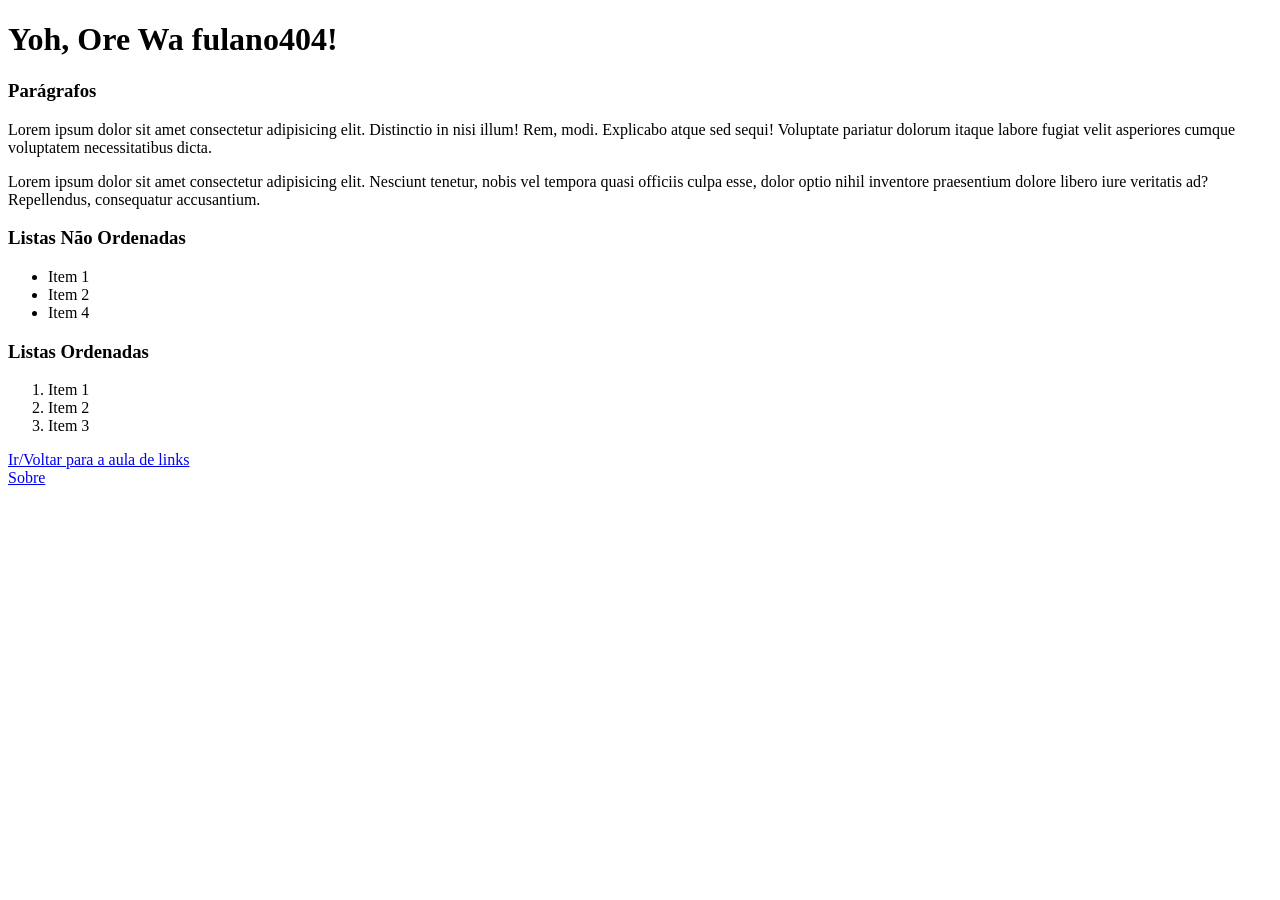
<file: 1ª Etapa - HTML/index.html>
<!DOCTYPE html>
<html lang="pt-br">

<head>
    <meta charset="UTF-8">
    <title> Primeira Pag do cur Odin</title>
</head>

<body>
    <h1> Yoh, Ore Wa fulano404!</h1>
    <!--Parágrafos-->
    <h3> Parágrafos</h3>

    <p> Lorem ipsum dolor sit amet consectetur adipisicing elit. Distinctio in nisi illum! Rem, modi. Explicabo atque sed sequi! Voluptate pariatur dolorum itaque labore fugiat velit asperiores cumque voluptatem necessitatibus dicta.</p>
    <p> Lorem ipsum dolor sit amet consectetur adipisicing elit. Nesciunt tenetur, nobis vel tempora quasi officiis culpa esse, dolor optio nihil inventore praesentium dolore libero iure veritatis ad? Repellendus, consequatur accusantium. </p>

    <!-- Lista não Ordenada-->
    <h3>Listas Não Ordenadas</h3>
    <ul>
        <li> Item 1</li>
        <li> Item 2</li>
        <li> Item 4</li>
    </ul>

    <!-- Listas Ordenadas-->
    <h3> Listas Ordenadas</h3>
    <ol>
        <li> Item 1</li>
        <li> Item 2</li>
        <li> Item 3</li>
    </ol>

    <a href="Páginas/links-e-imagens.html"> Ir/Voltar para a aula de links</a> <br>
    <a href="Páginas/sobre.html"> Sobre</a>
</body>

</html>
</file>
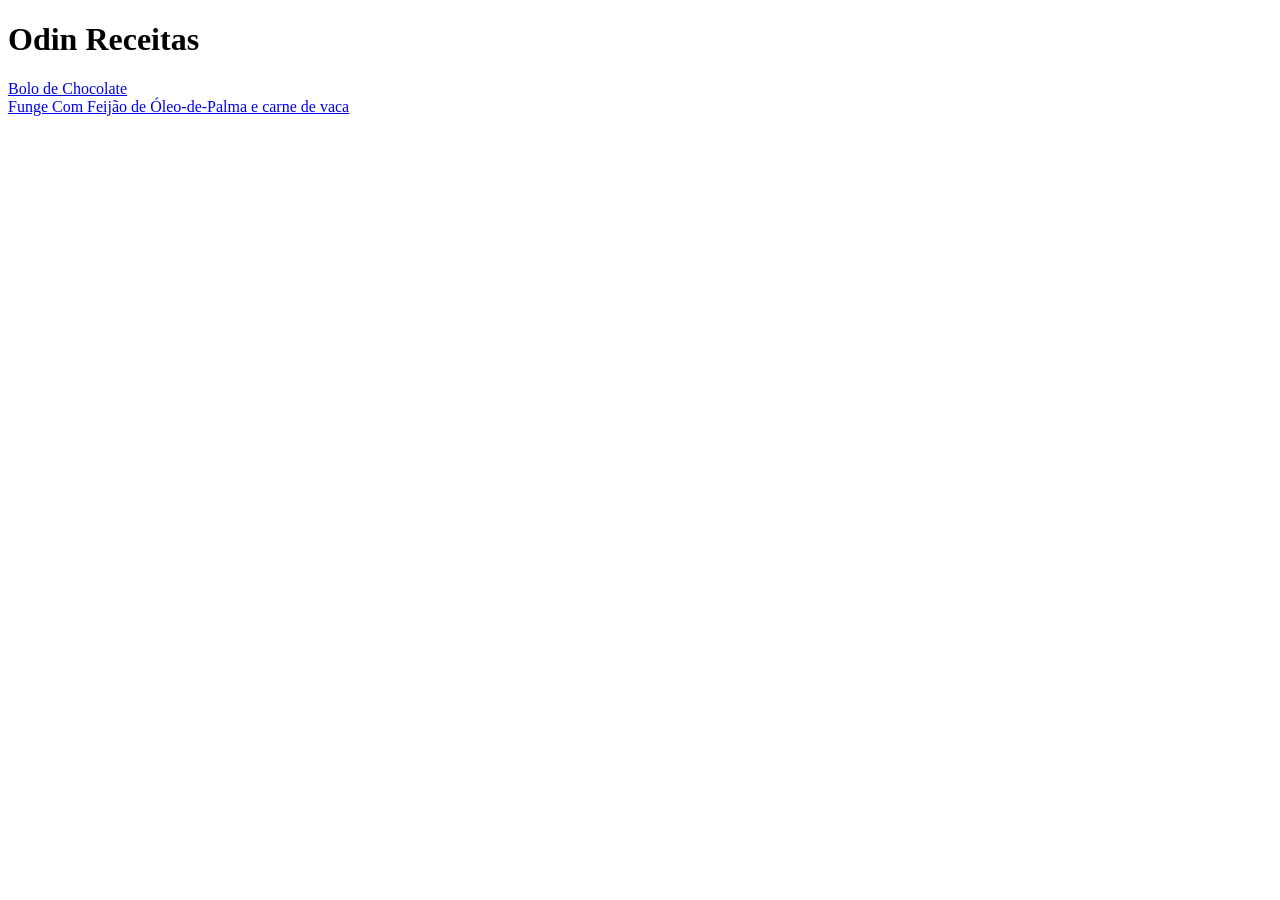
<file: 1ª Projecto - Html - Receitas/index.html>
<!DOCTYPE html>
<html lang="Pt-br">

<head>
    <meta charset="UTF-8">
    <title> Home Page</title>
</head>

<body>
    <h1>Odin Receitas</h1>
    <a href="páginas/Bolo_de_chocolate.html">Bolo de Chocolate</a>
    <br>
    <a href="páginas/funge.html"> Funge Com Feijão de Óleo-de-Palma e carne de vaca</a>
</body>

</html>
</file>
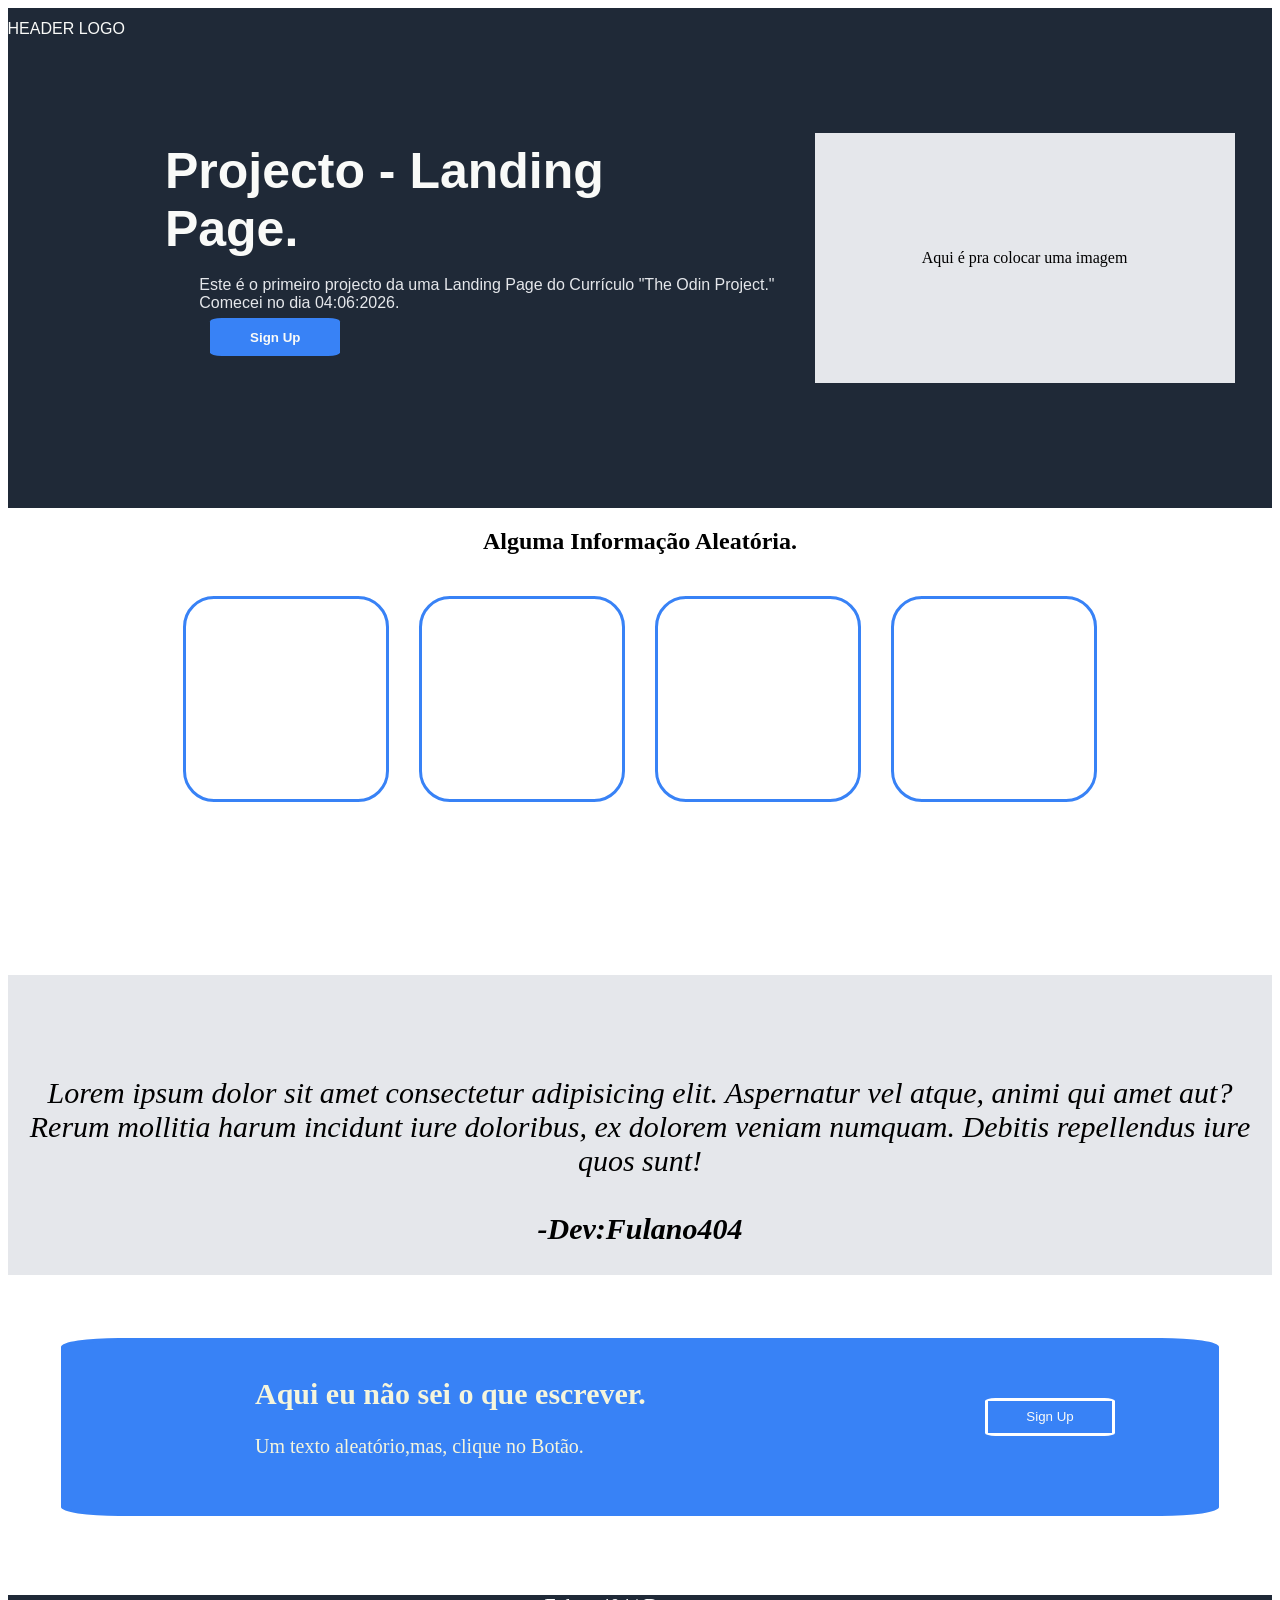
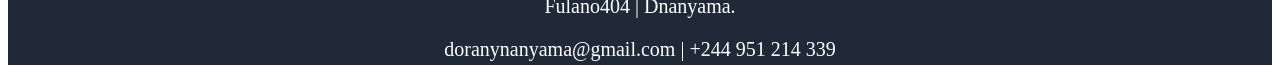
<file: 2º Projecto - Landing Page/index.html>
<!DOCTYPE <!DOCTYPE html>

<html>

<head style="background-color: #1f2937;">
    <meta charset="utf-8">
    <title>Home Page</title>
    <meta name="viewport" content="width=device-width, initial-scale=1">
    <link rel="stylesheet" href="css/style.css">
</head>

<body>
    <section class="hero_section">
        <div class="hero">

            <p class="logo_text">HEADER LOGO</p>

            <div id="hero_item">
                <h1 class="hero_h1">Projecto - Landing Page.</h1>

            </div>

            <p class="hero_p1"> Este é o primeiro projecto da uma Landing Page do Currículo "The Odin Project."<br> Comecei no dia 04:06:2026.</p>
            <div class="hero_item">Aqui é pra colocar uma imagem

            </div>
        </div>
        <button class="hero_button"> <strong>Sign Up</strong></button>
    </section>

    <section class="segunda_section">

        <h1 class="segunda_section"> Alguma Informação Aleatória.</h1>
        <div class="conteiner1">

            <div class="item1"></div>
            <div class="item1"></div>
            <div class="item1"></div>
            <div class="item1"></div>

        </div>
    </section>

    <section class="section_2">

        <div class="conteiner3">
            <p class="p2"> Lorem ipsum dolor sit amet consectetur adipisicing elit. Aspernatur vel atque, animi qui amet aut? Rerum mollitia harum incidunt iure doloribus, ex dolorem veniam numquam. Debitis repellendus iure quos sunt!
                <br> <br> <strong> -Dev:Fulano404</strong>
            </p>

        </div>

    </section>

    <section class="section_3">
        <div class="conteiner4">
            <div class="item3">
                <h1 class="h1_5"> Aqui eu não sei o que escrever.</h1>
                <p class="p6"> Um texto aleatório,mas, clique no Botão.</p>
                <button class="button2"> Sign Up</button>
            </div>

        </div>

    </section>
    <footer>
        <p class="p4"> Fulano404 | Dnanyama.</p>
        <p class="p4"> doranynanyama@gmail.com | +244 951 214 339</p>
    </footer>
</body>

</html>
</file>
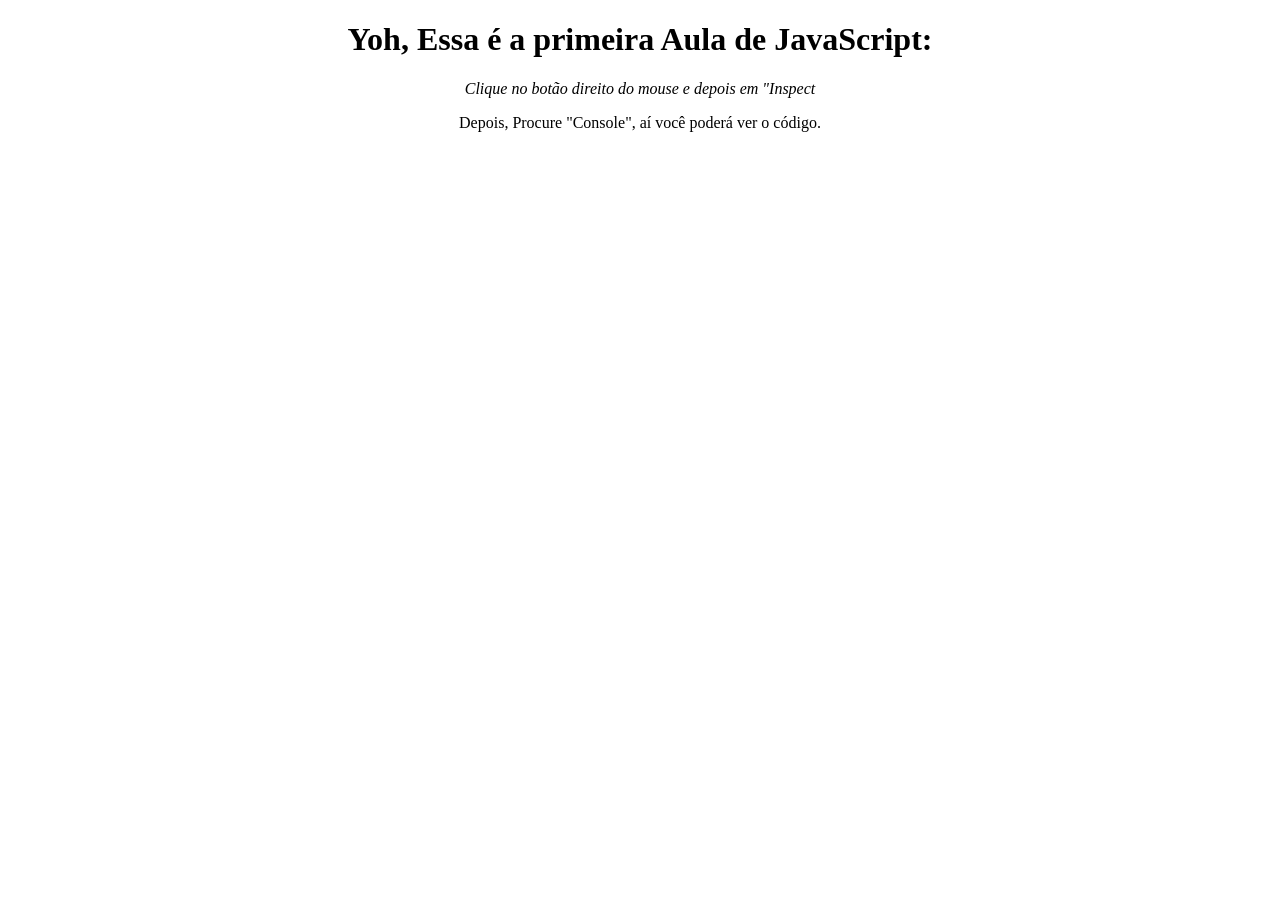
<file: 3ª Etapa - JavaScript/Index.html>
<!DOCTYPE html>
<html lang="pt-br">

<head>
    <meta charset="UTF-8">
    <meta name="viewport" content="width=device-width, initial-scale=1.0">
    <title>Document</title>
</head>

<body>

    <h1 style="text-align: center;"> Yoh, Essa é a primeira Aula de JavaScript:</h1>

    <p style="text-align: center; font-style: oblique;">Clique no botão direito do mouse e depois em "Inspect</p>
    <p style="text-align: center;">Depois, Procure "Console", aí você poderá ver o código.</p>

    <script>
        console.log("Yoh, Isekai!");

        let primeironame = "Gracieth";
        let lastname = "Morais.";

        console.log(primeironame);
        console.log(lastname);

        let idade = 18;
        console.log(idade);

        idade = 54;

        console.log(idade);

        const pi = 3.14;
        pi = 10;

        console.log(pi); // Aqui dará um erro.

        console.log(23 + 97) // 120

        Console.log((4 + 6 + 9) / 77) // 0.24675

        let a = 10;
        console.log(a); // 10

        a + 4;

        console.log(a);

        let b = 7 * a;

        console.log(b);


        const máx = 57;
        const real = -13;
        const percentagem = máx / real;
        console.log(percentagem);
    </script>
</body>

</html>
</file>
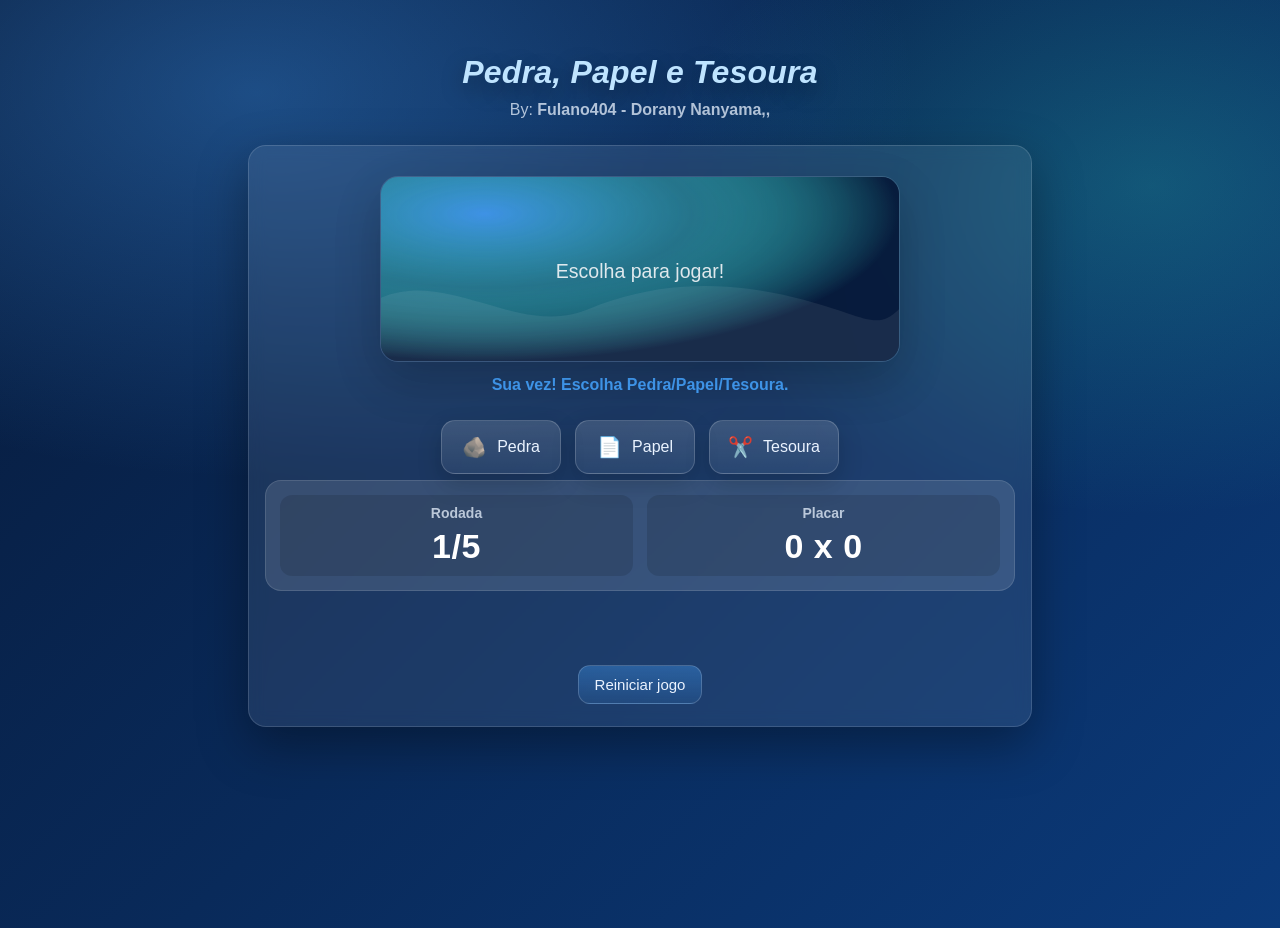
<file: 3º Projeto - Pedra, Papel e Tesoura/index.html>
<!DOCTYPE html>
<html lang="en">

<head>
    <meta charset="UTF-8">
    <meta name="viewport" content="width=device-width, initial-scale=1.0">
    <title>Pedra, Papel e Tesoura</title>
    <link rel="stylesheet" href="style.css" />
</head>

<body>
    <div class="game-shell">
        <header class="header">
            <h1 class="title">Pedra, Papel e Tesoura</h1>
            <p class="subtitle">By: <strong>Fulano404 - Dorany Nanyama,,</strong></p>


        </header>

        <div class="panel">
            <div class="panel-inner">
                <!-- Imagem interativa (decorativa + flutuação) -->
                <div class="decoration" aria-hidden="true">
                    <img src="data:image/svg+xml,%3Csvg%20xmlns='http://www.w3.org/2000/svg'%20width='900'%20height='320'%20viewBox='0%200%20900%20320'%3E%3Cdefs%3E%3CradialGradient%20id='g'%20cx='20%25'%20cy='20%25'%20r='80%25'%3E%3Cstop%20offset='0'%20stop-color='%2345a3ff'%20stop-opacity='.85'/%3E%3Cstop%20offset='.5'%20stop-color='%232dd4bf'%20stop-opacity='.35'/%3E%3Cstop%20offset='1'%20stop-color='%23071a3a'%20stop-opacity='1'/%3E%3C/radialGradient%3E%3C/defs%3E%3Crect%20width='900'%20height='320'%20fill='url(%23g)'/%3E%3Cpath%20d='M0%20210%20C120%20160%20240%20280%20360%20230%20S600%20180%20720%20210%20S860%20270%20900%20230%20L900%20320%20L0%20320%20Z'%20fill='rgba(255,255,255,0.08)'/%3E%3Ctext%20x='50%25'%20y='52%25'%20dominant-baseline='middle'%20text-anchor='middle'%20font-size='34'%20fill='rgba(255,255,255,0.9)'%20font-family='Arial'%3EEscolha%20para%20jogar!%3C/text%3E%3C/svg%3E"
                        alt="" />
                </div>
                <!-- Mensagem a cada rodada.-->
                <p id="turn" class="message" style="min-height: 22px;">Sua vez!</p>

                <section class="choices-row" aria-label="Escolha do jogador">
                    <button type="button" class="choice-btn choice" data-choice="Pedra">
                        <span class="choice-emoji">🪨</span>Pedra
                    </button>
                    <button type="button" class="choice-btn choice" data-choice="Papel">
                        <span class="choice-emoji">📄</span>Papel
                    </button>
                    <button type="button" class="choice-btn choice" data-choice="Tesoura">
                        <span class="choice-emoji">✂️</span>Tesoura
                    </button>
                </section>

                <section class="score-row" aria-label="Placar e rodada">
                    <div class="score-box">
                        <h3>Rodada</h3>
                        <div class="score-value"><span id="round">1</span>/5</div>
                    </div>
                    <div class="score-box">
                        <h3>Placar</h3>
                        <div class="score-value"><span id="scoreHumana">0</span> x <span id="scoreComputador">0</span></div>
                    </div>
                </section>

                <p id="message" class="message" aria-live="polite"></p>

                <div class="footer-row">
                    <button type="button" id="reset" class="action-btn">Reiniciar jogo</button>
                </div>
            </div>
        </div>
    </div>


    <script src="JavaScript.js"></script>
</body>

</html>
</file>
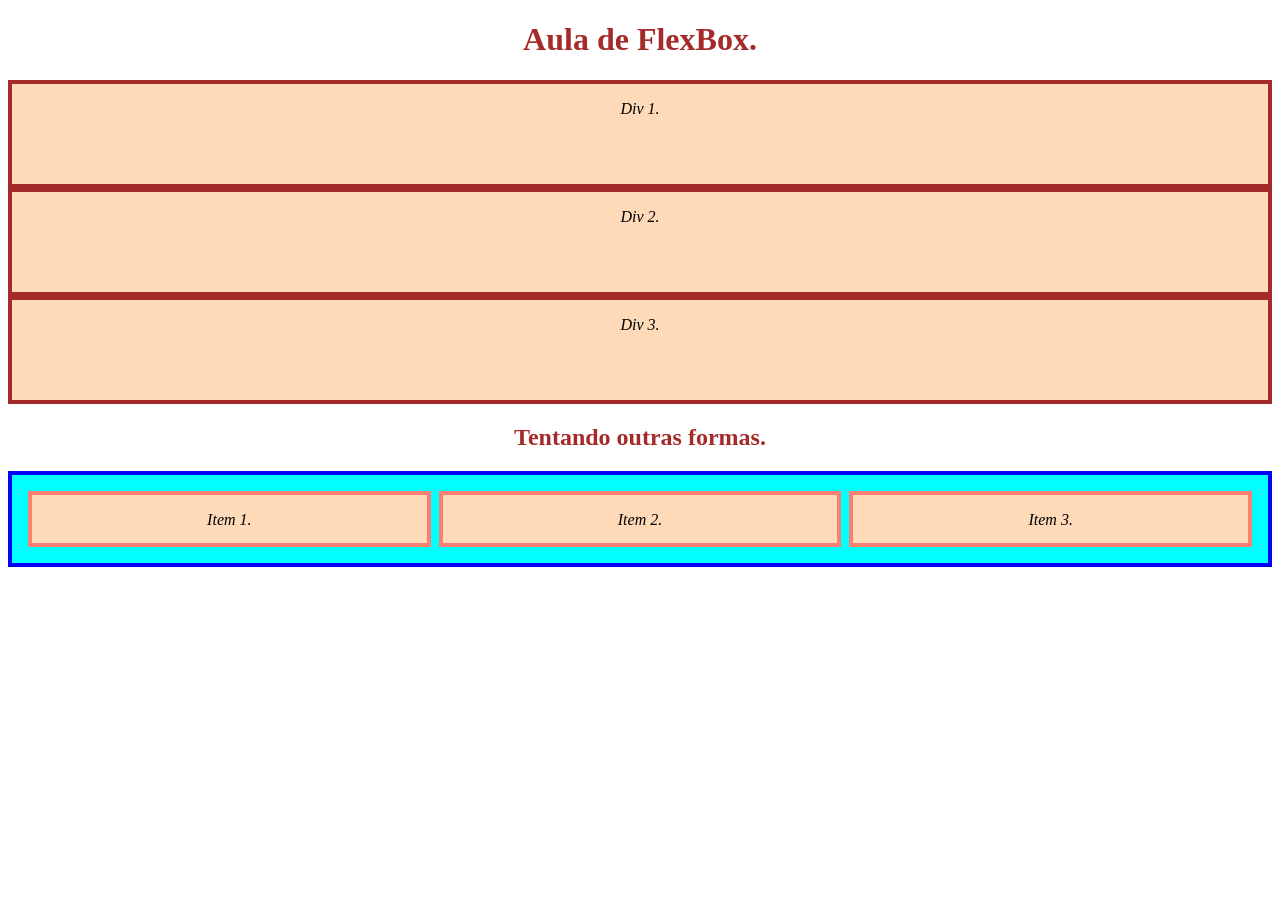
<file: 2ª Etapa - HTML & CSS/1 - FlexBox/index.html>
<!DOCTYPE html>
<html lang="pt-Br">

<head>
    <title>Aula de FlexBox</title>
    <meta charset="UTF-8">
    <link rel="stylesheet" href="css/estilo.css">
</head>

<body>
    <h1 class="title">Aula de FlexBox.</h1>

    <div class="flex-conteiner">
        <div class="um">
            <p class="paragrafo"> Div 1.</p>
        </div>
        <div class="dois">
            <p class="paragrafo"> Div 2.</p>
        </div>
        <div class="três">
            <p class="paragrafo"> Div 3.</p>
        </div>
    </div>

    <h2 class="title"> Tentando outras formas.</h2>
    <div class="flex-conteiner-1">
        <div class="item">
            <p class="paragrafo"> Item 1.</p>
        </div>
        <div class="item">
            <p class="paragrafo"> Item 2.</p>
        </div>
        <div class="item">
            <p class="paragrafo"> Item 3.</p>
        </div>
    </div>
</body>

</html>
</file>
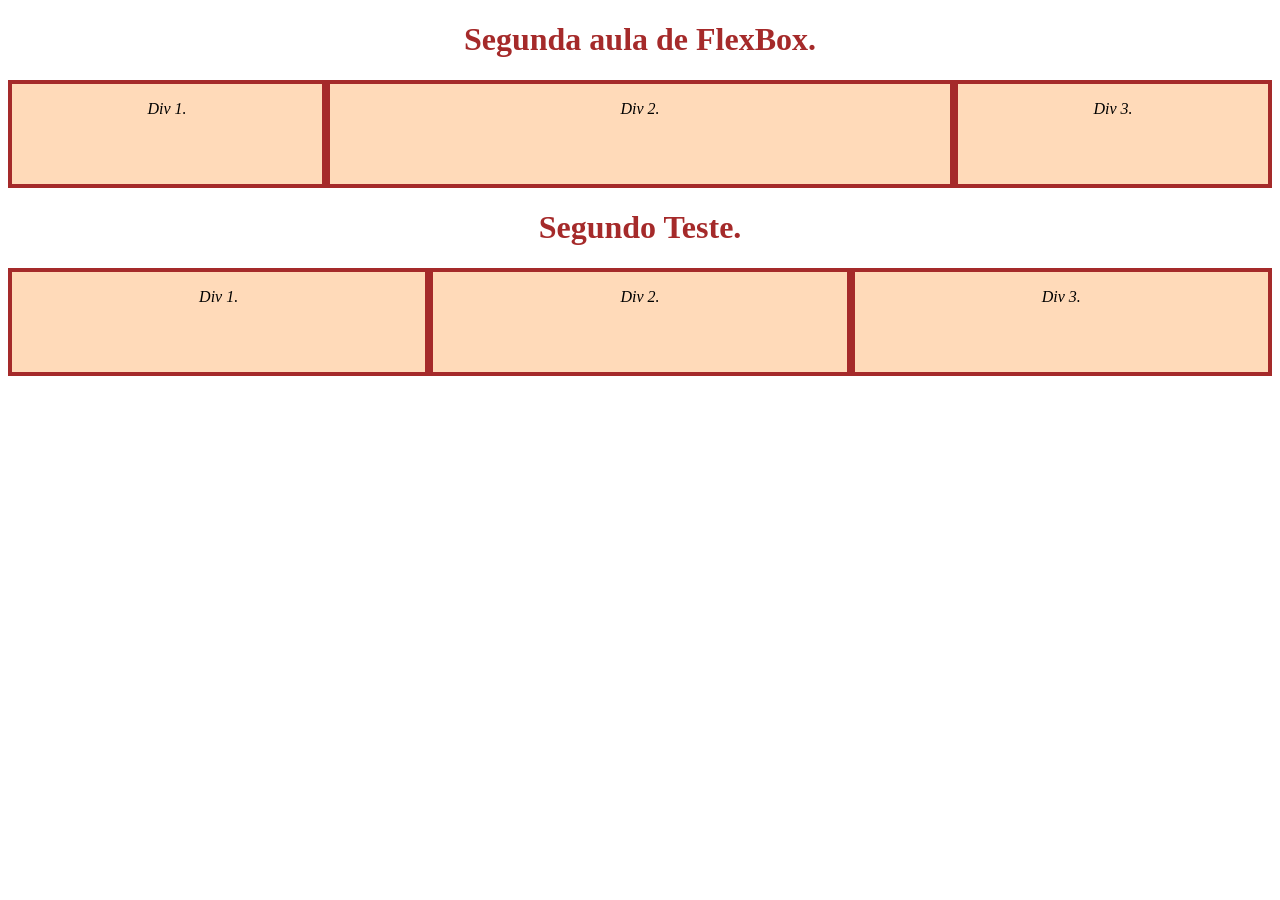
<file: 2ª Etapa - HTML & CSS/1.2 - FlexBox/index.html>
<!DOCTYPE html>
<html lang="pt-Br">

<head>
    <title>Aula de FlexBox</title>
    <meta charset="UTF-8">
    <link rel="stylesheet" href="css/estilo.css">
</head>

<body>
    <h1 class="title"> Segunda aula de FlexBox.</h1>

    <div class="flex-conteiner">
        <div class="um">
            <p class="paragrafo"> Div 1.</p>
        </div>
        <div class="dois">
            <p class="paragrafo"> Div 2.</p>
        </div>
        <div class="três">
            <p class="paragrafo"> Div 3.</p>
        </div>
    </div>

    <h1 class="title"> Segundo Teste.</h1>

    <div id="flex-container">
        <div class="quatro">
            <p class="paragrafo"> Div 1.</p>
        </div>
        <div class="cinco">
            <p class="paragrafo"> Div 2.</p>
        </div>
        <div class="seis">
            <p class="paragrafo"> Div 3.</p>
        </div>
    </div>
</body>

</html>
</file>
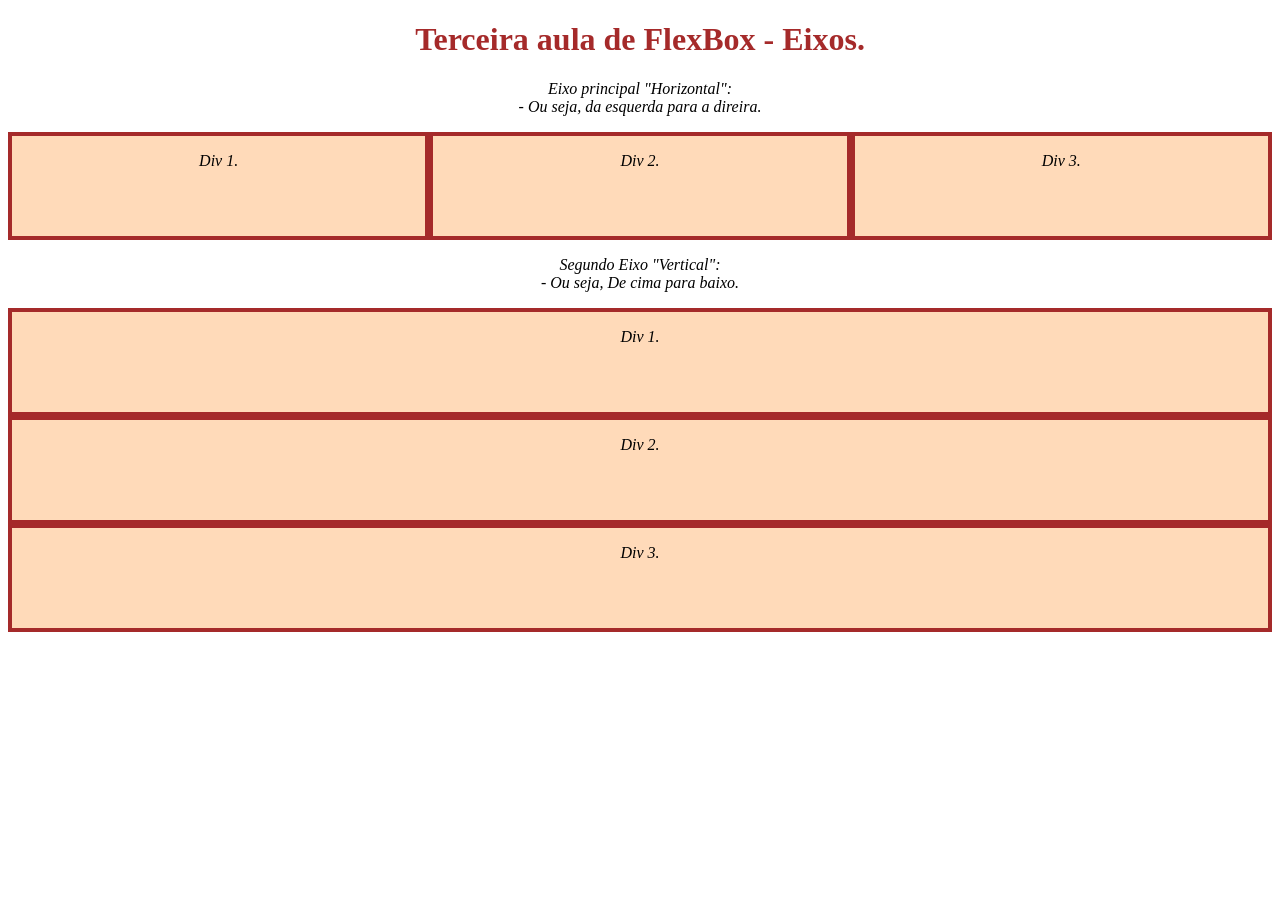
<file: 2ª Etapa - HTML & CSS/1.3 - FlexBox - Eixos/index.html>
<!DOCTYPE html>
<html lang="pt-Br">

<head>
    <title>Aula de FlexBox</title>
    <meta charset="UTF-8">
    <link rel="stylesheet" href="css/estilo.css">
</head>

<body>
    <h1 class="title"> Terceira aula de FlexBox - Eixos.</h1>
    <p class="paragrafo">Eixo principal "Horizontal": <br> - Ou seja, da esquerda para a direira.</p>
    <div class="flex-conteiner">
        <div class="um">
            <p class="paragrafo"> Div 1.</p>
        </div>
        <div class="dois">
            <p class="paragrafo"> Div 2.</p>
        </div>
        <div class="três">
            <p class="paragrafo"> Div 3.</p>
        </div>
    </div>

    <p class="paragrafo">Segundo Eixo "Vertical": <br> - Ou seja, De cima para baixo.</p>
    <div id="flex-conteiner">
        <div class="um">
            <p class="paragrafo"> Div 1.</p>
        </div>
        <div class="dois">
            <p class="paragrafo"> Div 2.</p>
        </div>
        <div class="três">
            <p class="paragrafo"> Div 3.</p>
        </div>
    </div>


</body>

</html>
</file>
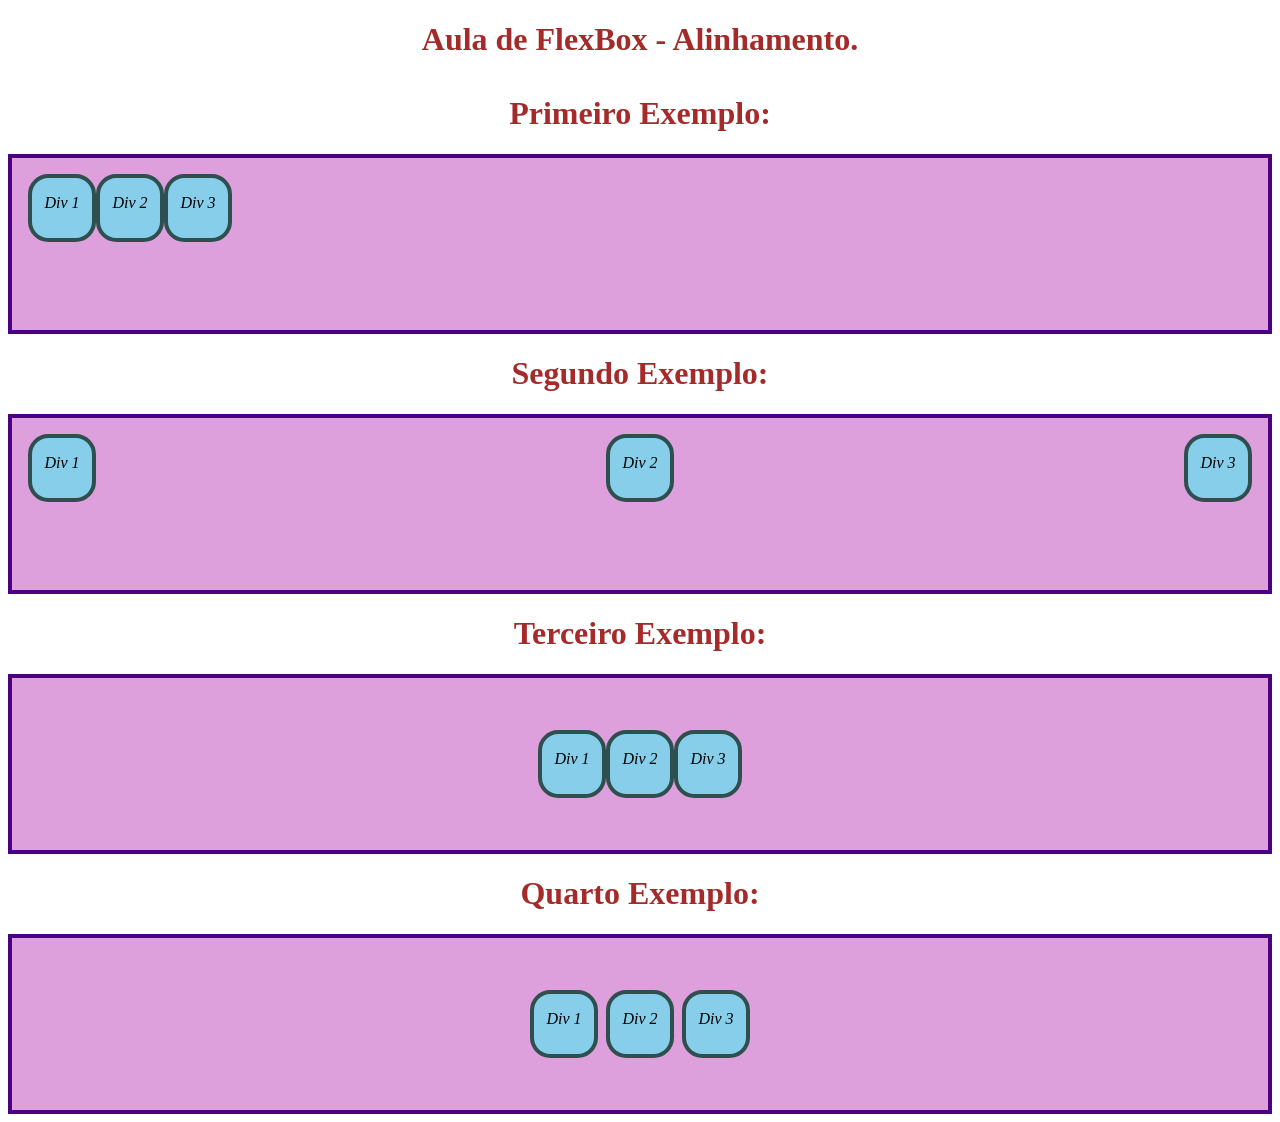
<file: 2ª Etapa - HTML & CSS/1.4 - FlexBox - Alinhamento/index.html>
<!DOCTYPE html>
<html lang="Pt-Br">

<head>
    <title> Aula de FlexBox</title>
    <meta charset="UTF-8">
    <link rel="stylesheet" href="css/style.css">
</head>

<body>
    <h1> Aula de FlexBox - Alinhamento.<br><br> Primeiro Exemplo:</h1>
    <div class="container">
        <div class="item">
            <p>Div 1</p>
        </div>
        <div class="item">
            <p>Div 2</p>
        </div>
        <div class="item">
            <p>Div 3</p>
        </div>
    </div>

    <h1> Segundo Exemplo:</h1>
    <div class="container1">
        <div class="item">
            <p>Div 1</p>
        </div>
        <div class="item">
            <p>Div 2</p>
        </div>
        <div class="item">
            <p>Div 3</p>
        </div>
    </div>

    <h1> Terceiro Exemplo:</h1>
    <div class="container2">
        <div class="item">
            <p>Div 1</p>
        </div>
        <div class="item">
            <p>Div 2</p>
        </div>
        <div class="item">
            <p>Div 3</p>
        </div>
    </div>

    <h1> Quarto Exemplo:</h1>
    <div class="container3">
        <div class="item">
            <p>Div 1</p>
        </div>
        <div class="item">
            <p>Div 2</p>
        </div>
        <div class="item">
            <p>Div 3</p>
        </div>
    </div>
    </div>
</body>

</html>
</file>
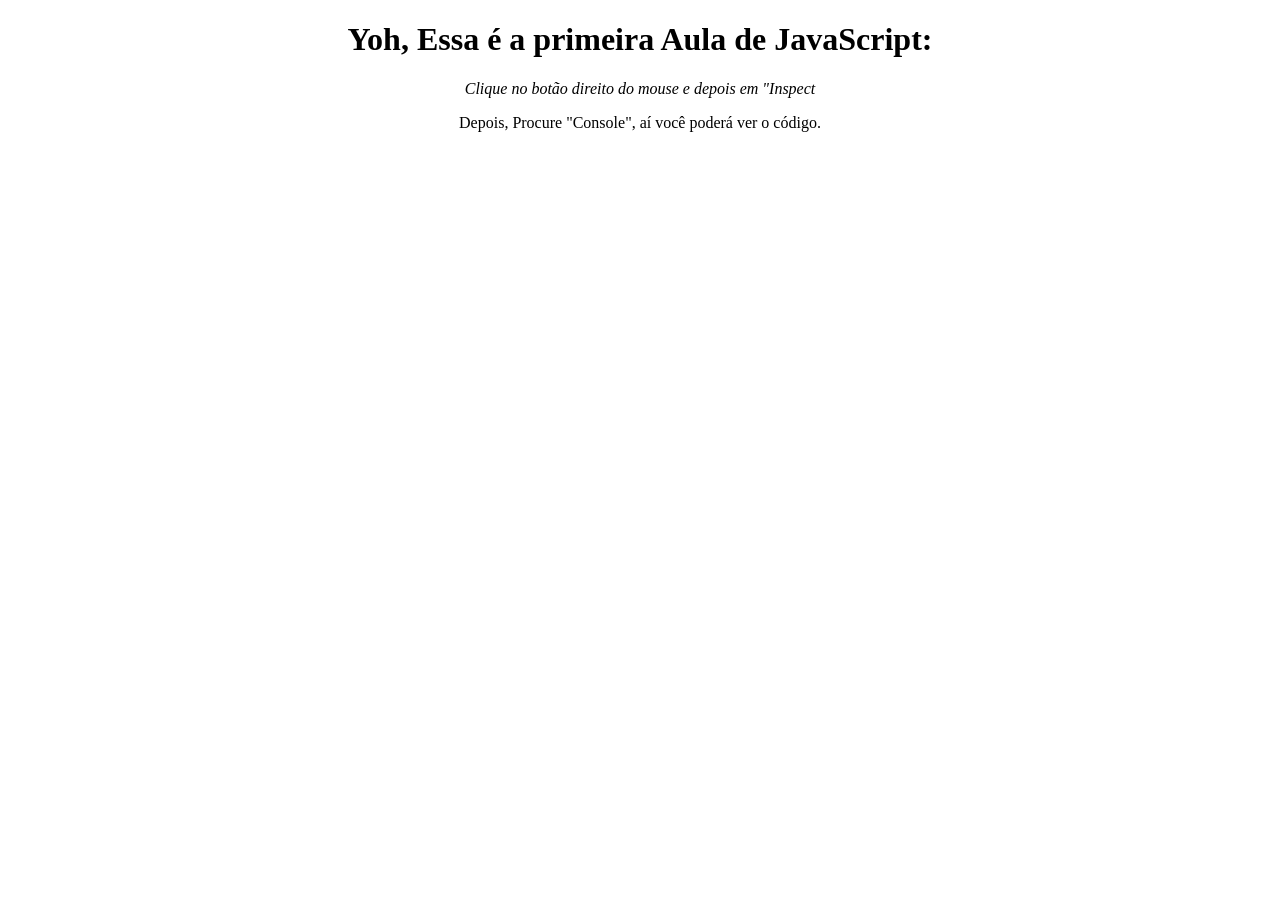
<file: 3ª Etapa - JavaScript/Aula 1/Index.html>
<!DOCTYPE html>
<html lang="pt-br">

<head>
    <meta charset="UTF-8">
    <meta name="viewport" content="width=device-width, initial-scale=1.0">
    <title>Aula 1</title>
</head>

<body>

    <h1 style="text-align: center;"> Yoh, Essa é a primeira Aula de JavaScript:</h1>

    <p style="text-align: center; font-style: oblique;">Clique no botão direito do mouse e depois em "Inspect</p>
    <p style="text-align: center;">Depois, Procure "Console", aí você poderá ver o código.</p>

    <script>
        console.log("Yoh, Isekai!");

        let primeironame = "Gracieth";
        let lastname = "Morais.";

        console.log(primeironame);
        console.log(lastname);

        let idade = 18;
        console.log(idade);

        idade = 54;

        console.log(idade);

        const pi = 3.14;
        pi = 10;

        console.log(pi); // Aqui dará um erro.

        console.log(23 + 97) // 120

        Console.log((4 + 6 + 9) / 77) // 0.24675

        let a = 10;
        console.log(a); // 10

        a + 4;

        console.log(a);

        let b = 7 * a;

        console.log(b);


        const máx = 57;
        const real = -13;
        const percentagem = máx / real;
        console.log(percentagem);
    </script>
</body>

</html>
</file>
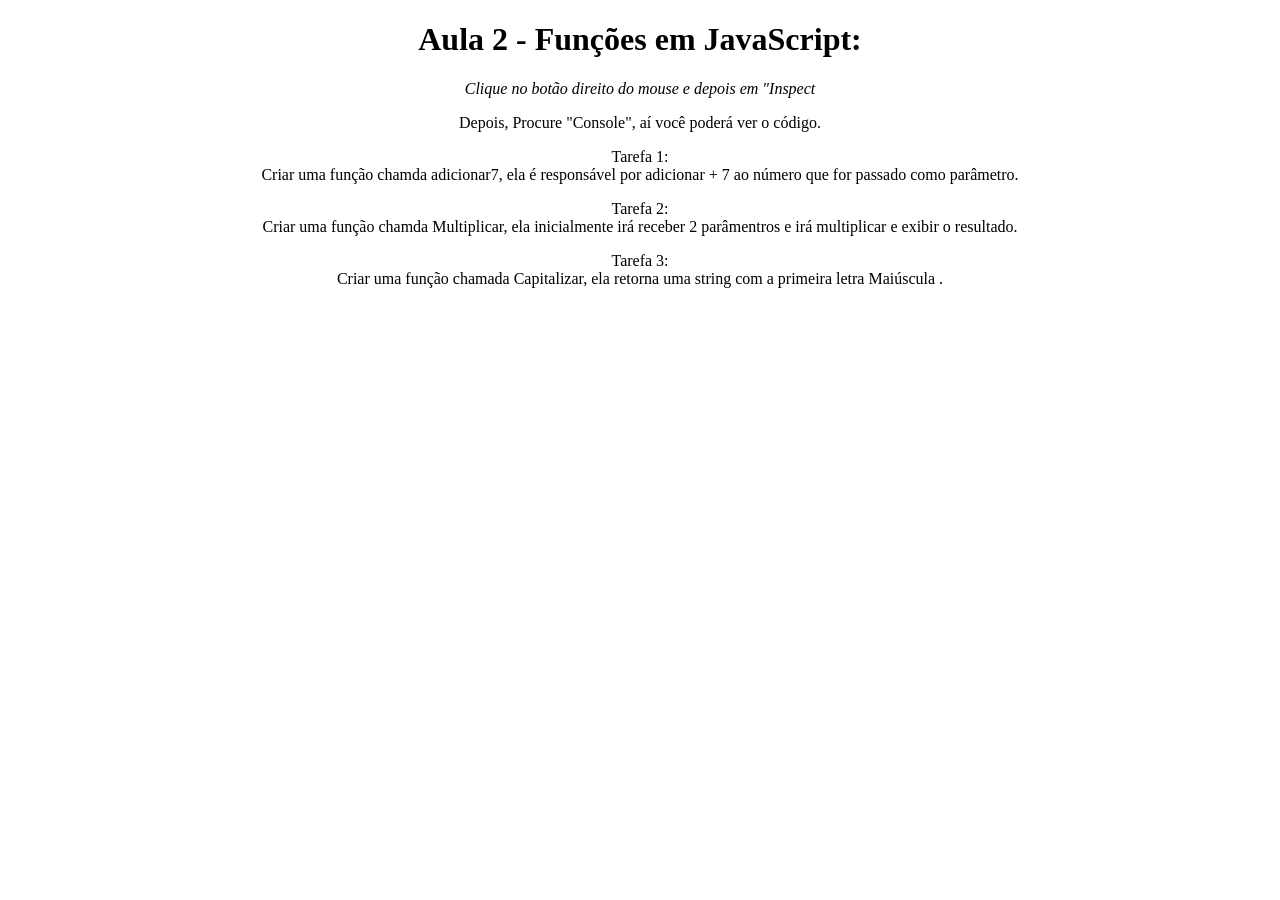
<file: 3ª Etapa - JavaScript/Aula 2/Index.html>
<!DOCTYPE html>
<html lang="Pt-br">

<head>
    <meta charset="UTF-8">
    <meta name="viewport" content="width=device-width, initial-scale=1.0">
    <title>Aula 2</title>
</head>

<body>
    <h1 style="text-align: center;"> Aula 2 - Funções em JavaScript:</h1>

    <p style="text-align: center; font-style: oblique;">Clique no botão direito do mouse e depois em "Inspect</p>
    <p style="text-align: center;">Depois, Procure "Console", aí você poderá ver o código.</p>
    <p style="text-align: center;">Tarefa 1: <br> Criar uma função chamda adicionar7, ela é responsável por adicionar + 7 ao número que for passado como parâmetro.</p>
    <p style="text-align: center;">Tarefa 2: <br> Criar uma função chamda Multiplicar, ela inicialmente irá receber 2 parâmentros e irá multiplicar e exibir o resultado.</p>
    <p style="text-align: center;">Tarefa 3: <br> Criar uma função chamada Capitalizar, ela retorna uma string com a primeira letra Maiúscula .</p>


    <script>
        function pessoafavorita(pessoa) {
            return pessoa + " É a minha pessoa favorita!";
        }

        const mensagem = pessoafavorita('Tayamo');
        console.log(mensagem);

        function adicionar7(number) {
            return number + 7
        }

        console.log((adicionar7(10)));

        function multiplicar(number1, number2) {
            return (number1 * number2);
        }

        console.log((multiplicar(10, 3)));

        function capitalize(str) {
            return str[0].toUpperCase() + str.slice(1).toLowerCase();
        }
        console.log(capitalize("heLlo"));
    </script>

</body>

</html>
</file>
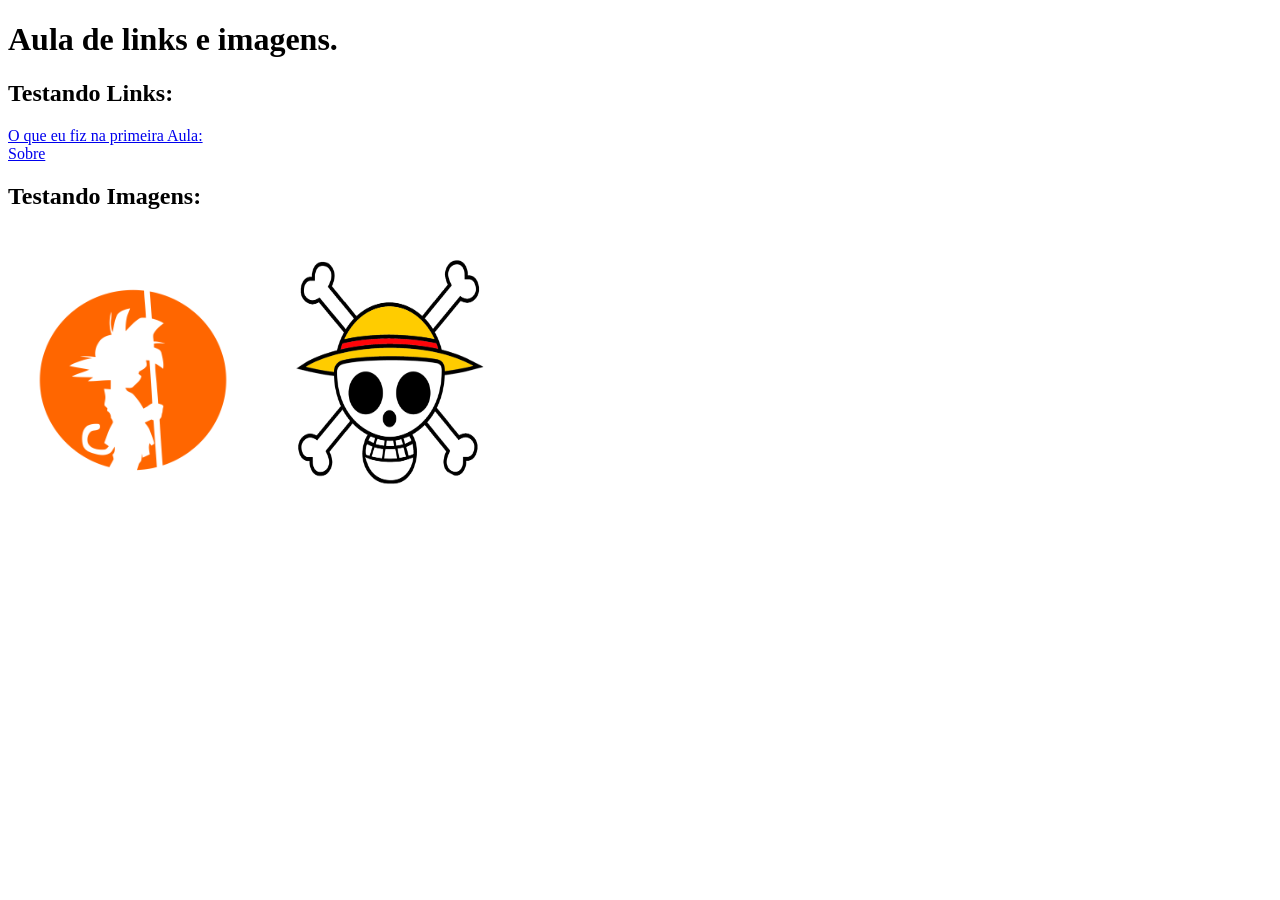
<file: 1ª Etapa - HTML/Páginas/links-e-imagens.html>
<!DOCTYPE html>
<html lang="pt-br">

<head>
    <meta charset="UTF-8">
    <title> Testando Links</title>
</head>

<body>
    <h1> Aula de links e imagens.</h1>
    <h2> Testando Links:</h2>
    <a href="../index.html"> O que eu fiz na primeira Aula:</a> <br>
    <a href="sobre.html"> Sobre</a>
    <h2>Testando Imagens: </h2>
    <img src="../imagens/goku-vegeta-dragon-ball-saiyan-super-saiya-superheroes-vector-4f658bed3b121d3c69a6e932b2d45695.png" alt="Imagem do Goku" height="300" width="250">
    <img src="../imagens/monkey-d-luffy-one-piece-usopp-logo-pirate-hat-45682bf91313b25bcafdfb39d1886ad7.png" alt="Imagem do Luffy" height="300" width="250">
</body>

</html>
</file>
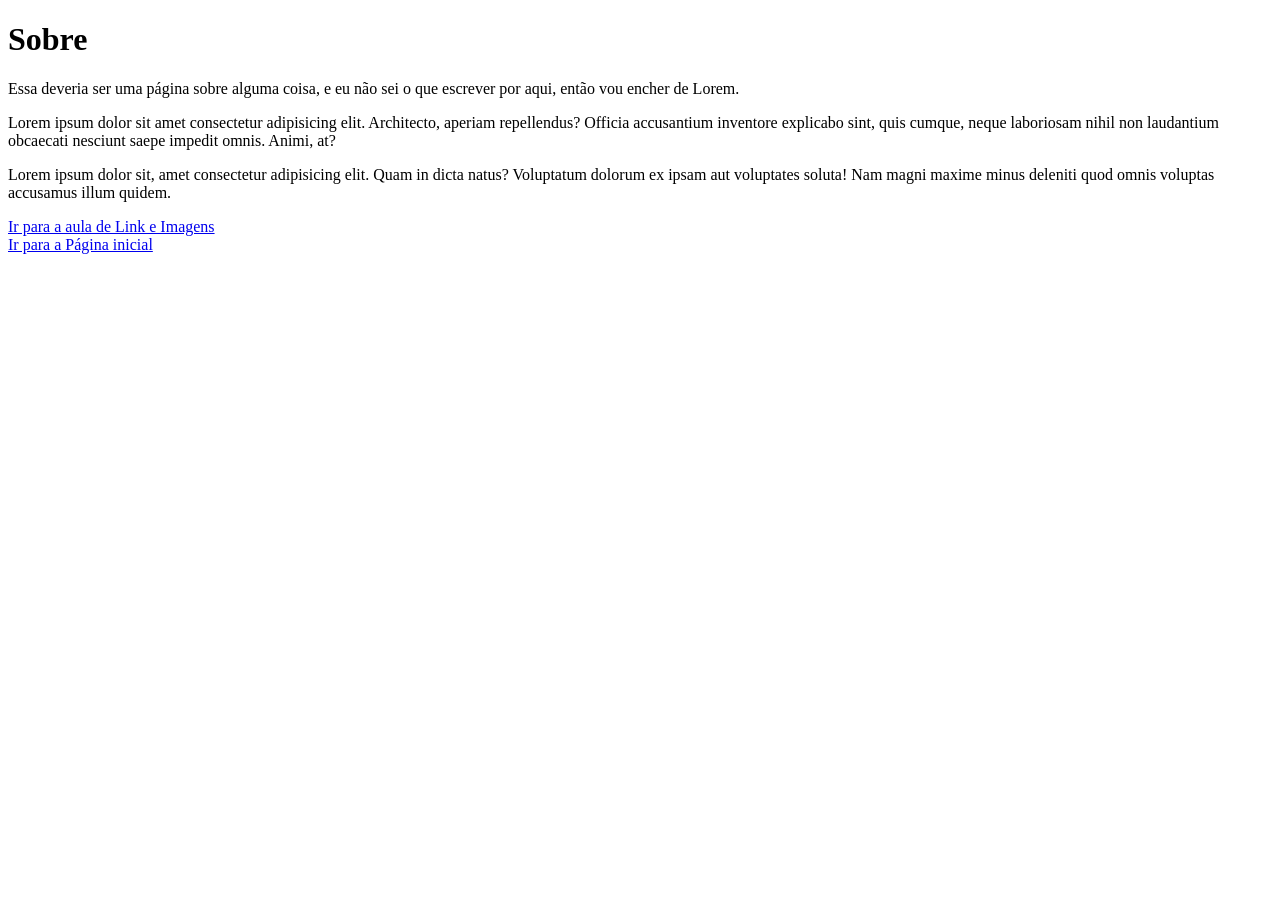
<file: 1ª Etapa - HTML/Páginas/sobre.html>
<!DOCTYPE html>
<html lang="Pt-br">

<head>
    <meta charset="UTF-8">
    <title> Sobre</title>
</head>

<body>
    <h1>Sobre</h1>
    <p> Essa deveria ser uma página sobre alguma coisa, e eu não sei o que escrever por aqui, então vou encher de Lorem.</p>
    <p> Lorem ipsum dolor sit amet consectetur adipisicing elit. Architecto, aperiam repellendus? Officia accusantium inventore explicabo sint, quis cumque, neque laboriosam nihil non laudantium obcaecati nesciunt saepe impedit omnis. Animi, at?</p>
    <p> Lorem ipsum dolor sit, amet consectetur adipisicing elit. Quam in dicta natus? Voluptatum dolorum ex ipsam aut voluptates soluta! Nam magni maxime minus deleniti quod omnis voluptas accusamus illum quidem.</p>
    <a href="links-e-imagens.html"> Ir para a aula de Link e Imagens</a> <br>
    <a href="../index.html"> Ir para a Página inicial</a>
</body>

</html>
</file>
<file: 2º Projecto - Landing Page/css/style.css>
.hero_section {
    background-color: #1F2937;
    width: 100%;
}

.hero {
    display: flex;
    width: 100%;
    height: 500px;
    align-items: center;
    justify-content: center;
    gap: 40px;
}

.hero_item {
    background-color: #E5E7EB;
    width: 420px;
    height: 250px;
    display: flex;
    align-items: center;
    justify-content: center;
}

#hero_item {
    width: 500px;
    align-items: center;
    justify-content: center;
}

.hero_h1 {
    color: #F9FAF8;
    font-family: Arial, Helvetica, sans-serif;
    font-size: 50px;
    margin-top: -15%;
}

.hero_p1 {
    color: #E5E7EB;
    font-family: Arial, Helvetica, sans-serif;
    margin-top: 7%;
    margin-left: -40%;
}

.logo_text {
    color: #F9FAF8;
    font-family: Arial, Helvetica, sans-serif;
    margin-top: -35%;
    margin-left: -3%;
}

.hero_button {
    background: #3882F6;
    color: #F9FAF8;
    border-radius: 9%;
    width: 130px;
    height: 38px;
    border: none;
    margin-top: -15%;
    margin-left: 16%;
}

.segunda_section {
    text-align: center;
}

.conteiner1 {
    width: 100%;
    height: 400px;
    display: flex;
    align-items: center;
    justify-content: center;
    gap: 30px;
}

.item1 {
    width: 200px;
    height: 200px;
    border: 3px solid #3882F6;
    border-radius: 15%;
    margin-top: -12%;
}

.section_2 {
    background-color: #E5E7EB;
}

.conteiner3 {
    width: 100%;
    height: 300px;
    display: flex;
}

.p2 {
    font-style: italic;
    text-align: center;
    font-size: 30px;
    margin-top: 8%;
}

footer {
    background: #1F2937;
    text-align: center;
    height: 70px;
    font-size: 20px;
}

.p4 {
    color: white;
}

.section_3 {
    height: 300px;
    width: 100%;
}

.conteiner4 {
    width: 100%;
    height: 200px;
    display: flex;
    align-content: center;
    justify-content: center;
}

.item3 {
    background: #3882F6;
    width: 1150px;
    height: 170px;
    border-radius: 5%;
    margin-top: 5%;
    border: 4px solid #3882F6;
}

.button2 {
    background: #3882F6;
    color: #F9FAF8;
    border-radius: 8%;
    width: 130px;
    height: 38px;
    border: 3px solid white;
    margin-left: 80%;
    margin-top: -7%;
}

.h1_5 {
    color: beige;
    font-size: 30px;
    margin-left: 190px;
    margin-top: 3%;
}

.p6 {
    color: beige;
    font-size: 20px;
    margin-left: 190px;
}
</file>
<file: 3º Projeto - Pedra, Papel e Tesoura/style.css>
:root {
    --bg1: #071a3a;
    --bg2: #0b3a7a;
    --card: rgba(255, 255, 255, 0.08);
    --card2: rgba(255, 255, 255, 0.12);
    --text: #eaf3ff;
    --muted: rgba(234, 243, 255, 0.75);
    --accent: #45a3ff;
    --accent2: #2dd4bf;
    --danger: #fb7185;
    --shadow: 0 18px 50px rgba(0, 0, 0, 0.35);
}

* {
    box-sizing: border-box;
}

body {
    margin: 0;
    min-height: 100vh;
    color: var(--text);
    font-family: Arial, Helvetica, sans-serif;
    background: radial-gradient(1200px 700px at 20% 10%, rgba(69, 163, 255, 0.35), transparent 55%), radial-gradient(900px 600px at 90% 20%, rgba(45, 212, 191, 0.25), transparent 55%), linear-gradient(135deg, var(--bg1), var(--bg2));
}


/* “Dive”/caixa do jogo */

.game-shell {
    max-width: 820px;
    margin: 28px auto;
    padding: 18px;
}

.header {
    text-align: center;
    padding: 8px 12px;
}

.title {
    margin: 0;
    color: #bfe4ff;
    font-style: italic;
    letter-spacing: 0.2px;
    text-shadow: 0 8px 22px rgba(0, 0, 0, 0.35);
}

.subtitle {
    margin: 10px 0 0;
    color: var(--muted);
}


/* texto específico do “Escola pra jogar...” */

.small-help {
    margin-top: 10px;
    color: rgba(234, 243, 255, 0.85);
    text-align: center;
    font-weight: 700;
}

.panel {
    margin-top: 18px;
    background: var(--card);
    border: 1px solid rgba(255, 255, 255, 0.14);
    border-radius: 18px;
    box-shadow: var(--shadow);
    backdrop-filter: blur(8px);
}

.panel-inner {
    padding: 16px;
}

.choices-row {
    display: flex;
    gap: 14px;
    justify-content: center;
    flex-wrap: wrap;
    padding: 6px;
}

.choice-btn {
    border: 1px solid rgba(255, 255, 255, 0.18);
    background: linear-gradient(180deg, rgba(255, 255, 255, 0.14), rgba(255, 255, 255, 0.06));
    color: var(--text);
    border-radius: 14px;
    padding: 14px 18px;
    font-size: 16px;
    cursor: pointer;
    min-width: 120px;
    transition: transform 0.08s ease, box-shadow 0.2s ease, border-color 0.2s ease;
    box-shadow: 0 10px 25px rgba(0, 0, 0, 0.18);
    position: relative;
}

.choice-btn:hover {
    transform: translateY(-2px);
    border-color: rgba(69, 163, 255, 0.6);
    box-shadow: 0 16px 35px rgba(69, 163, 255, 0.18);
}

.choice-btn:active {
    transform: translateY(0px) scale(0.99);
}

.choice-emoji {
    display: inline-block;
    margin-right: 10px;
    font-size: 20px;
    vertical-align: -2px;
}

.score-row {
    display: grid;
    grid-template-columns: 1fr 1fr;
    gap: 14px;
    padding: 14px;
    background: var(--card2);
    border-radius: 16px;
    border: 1px solid rgba(255, 255, 255, 0.12);
}

.score-box {
    text-align: center;
    padding: 10px;
    border-radius: 12px;
    background: rgba(0, 0, 0, 0.12);
}

.score-box h3 {
    margin: 0;
    font-size: 14px;
    color: var(--muted);
    font-weight: 700;
}

.score-value {
    margin-top: 6px;
    font-size: 34px;
    font-weight: 900;
    letter-spacing: 0.5px;
    color: #ffffff;
}

.message {
    text-align: center;
    margin-top: 14px;
    min-height: 30px;
    font-weight: 800;
    color: #eaf3ff;
}

.footer-row {
    display: flex;
    justify-content: center;
    gap: 10px;
    padding: 14px 0 6px;
}

.action-btn {
    border: 1px solid rgba(255, 255, 255, 0.18);
    background: linear-gradient(180deg, rgba(69, 163, 255, 0.35), rgba(69, 163, 255, 0.12));
    color: var(--text);
    border-radius: 12px;
    padding: 10px 16px;
    font-size: 15px;
    cursor: pointer;
    transition: transform 0.08s ease, border-color 0.2s ease;
}

.action-btn:hover {
    transform: translateY(-1px);
    border-color: rgba(45, 212, 191, 0.7);
}

.action-btn:active {
    transform: translateY(0px);
}


/* Pequenas partículas/efeito “interativo” */

@keyframes floaty {
    0% {
        transform: translateY(0);
    }
    50% {
        transform: translateY(-6px);
    }
    100% {
        transform: translateY(0);
    }
}

.decoration {
    width: 90%;
    margin: 14px auto 0;
    display: flex;
    justify-content: center;
}

.decoration img {
    width: min(520px, 100%);
    height: auto;
    border-radius: 18px;
    border: 1px solid rgba(255, 255, 255, 0.12);
    box-shadow: 0 18px 50px rgba(0, 0, 0, 0.25);
    animation: floaty 4s ease-in-out infinite;
    opacity: 0.95;
}

@media (max-width: 520px) {
    .score-row {
        grid-template-columns: 1fr;
    }
}
</file>
<file: 2ª Etapa - HTML & CSS/1 - FlexBox/css/estilo.css>
.flex-conteiner {
    /* display: flex; */
}


/* Este selector seleciona todas as divs dentro do .flex-container*/

.flex-conteiner div {
    background: peachpuff;
    border: 4px solid brown;
    height: 100px;
}

.flex-conteiner-1 {
    background-color: aqua;
    padding: 12px;
    border: 4px solid blue;
    display: flex;
}

.item {
    background-color: peachpuff;
    border: 4px solid salmon;
    height: 48px;
    flex: 1;
    margin: 4px;
}


/* Esta área alinha o textos da class "title" ao centro e coloca a cor castanha*/

.title {
    text-align: center;
    color: brown;
}

.paragrafo {
    text-align: center;
    font-style: italic;
}
</file>
<file: 2ª Etapa - HTML & CSS/1.2 - FlexBox/css/estilo.css>
.flex-conteiner {
    display: flex;
}


/* Este selector seleciona todas as divs dentro do .flex-container*/

.flex-conteiner div {
    background: peachpuff;
    border: 4px solid brown;
    height: 100px;
    flex: 1 1 0%;
}

.flex-conteiner .dois {
    flex: 2 1 0%;
}

#flex-container {
    display: flex;
}

#flex-container div {
    background: peachpuff;
    border: 4px solid brown;
    height: 100px;
    width: 250px;
    flex: 1 1 auto;
}

#flex-container .cinco {
    flex-shrink: 0;
}


/* Esta área alinha o textos da class "title" ao centro e coloca a cor castanha*/

.title {
    text-align: center;
    color: brown;
}

.paragrafo {
    text-align: center;
    font-style: italic;
}
</file>
<file: 2ª Etapa - HTML & CSS/1.3 - FlexBox - Eixos/css/estilo.css>
.flex-conteiner {
    display: flex;
}

#flex-conteiner {
    flex-direction: column;
}


/* Este selector seleciona todas as divs dentro do .flex-container*/

.flex-conteiner div {
    background: peachpuff;
    border: 4px solid brown;
    height: 100px;
    flex: 1 1 auto;
}

#flex-conteiner div {
    background: peachpuff;
    border: 4px solid brown;
    height: 100px;
    flex: 1 1 auto;
}


/* Esta área alinha o textos da class "title" ao centro e coloca a cor castanha*/

.title {
    text-align: center;
    color: brown;
}

.paragrafo {
    text-align: center;
    font-style: italic;
}
</file>
<file: 2ª Etapa - HTML & CSS/1.4 - FlexBox - Alinhamento/css/style.css>
/*Primeiro Exemplo:*/

.container {
    height: 140px;
    padding: 16px;
    background: plum;
    border: 4px solid indigo;
    display: flex;
}

.item {
    width: 60px;
    height: 60px;
    border: 4px solid darkslategray;
    background: skyblue;
    border-radius: 30%;
}


/*Segundo Exemplo:*/

.container1 {
    height: 140px;
    padding: 16px;
    background: plum;
    border: 4px solid indigo;
    display: flex;
    justify-content: space-between;
}


/*Terceiro Exemplo:*/

.container2 {
    height: 140px;
    padding: 16px;
    background: plum;
    border: 4px solid indigo;
    display: flex;
    align-items: center;
    justify-content: center;
}


/*Quarto Exemplo*/

.container3 {
    height: 140px;
    padding: 16px;
    background: plum;
    border: 4px solid indigo;
    display: flex;
    align-items: center;
    justify-content: center;
    gap: 8px;
}

h1 {
    text-align: center;
    color: brown;
}

p {
    text-align: center;
    font-style: italic;
}
</file>
